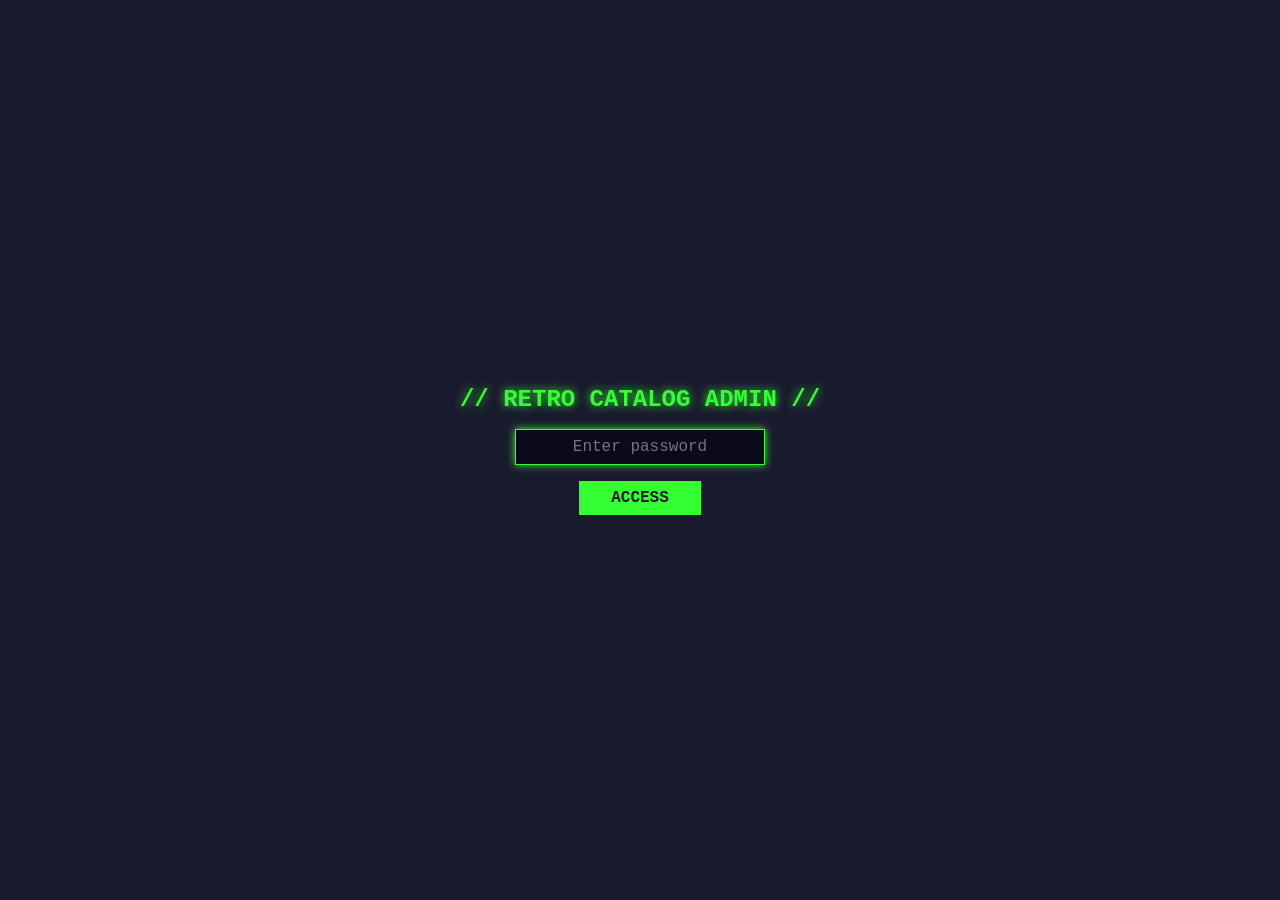
<file: static/admin/index.html>
<!DOCTYPE html>
<html lang="en">
<head>
  <meta charset="utf-8" />
  <meta name="viewport" content="width=device-width, initial-scale=1.0" />
  <title>Retro Catalog Admin</title>
  <style>
    * { box-sizing: border-box; margin: 0; padding: 0; }
    body {
      font-family: "Courier New", monospace;
      background: #1a1a2e;
      color: #33ff33;
      min-height: 100vh;
    }
    /* Password screen */
    #login-screen {
      display: flex;
      flex-direction: column;
      align-items: center;
      justify-content: center;
      min-height: 100vh;
      gap: 1rem;
    }
    #login-screen h1 { font-size: 1.5rem; text-shadow: 0 0 10px #33ff33; }
    #login-screen input {
      font-family: inherit;
      font-size: 1rem;
      padding: 0.5rem 1rem;
      background: #0a0a1a;
      border: 1px solid #33ff33;
      color: #33ff33;
      text-align: center;
      width: 250px;
    }
    #login-screen input:focus { outline: none; box-shadow: 0 0 8px #33ff33; }
    #login-screen button {
      font-family: inherit;
      font-size: 1rem;
      padding: 0.5rem 2rem;
      background: #33ff33;
      color: #1a1a2e;
      border: none;
      cursor: pointer;
      font-weight: bold;
    }
    #login-screen button:hover { background: #66ff66; }
    #login-error { color: #ff3333; display: none; }

    /* Admin panel */
    #admin-panel { display: none; padding: 2rem; max-width: 800px; margin: 0 auto; }
    #admin-panel h1 {
      font-size: 1.5rem;
      margin-bottom: 1.5rem;
      text-shadow: 0 0 10px #33ff33;
      border-bottom: 1px solid #33ff33;
      padding-bottom: 0.5rem;
    }
    .form-group { margin-bottom: 1rem; }
    .form-group label {
      display: block;
      margin-bottom: 0.25rem;
      font-size: 0.9rem;
      color: #88ff88;
    }
    .form-group input, .form-group select, .form-group textarea {
      font-family: inherit;
      font-size: 0.9rem;
      padding: 0.4rem 0.6rem;
      background: #0a0a1a;
      border: 1px solid #33ff33;
      color: #33ff33;
      width: 100%;
    }
    .form-group textarea { min-height: 150px; resize: vertical; }
    .form-group input:focus, .form-group select:focus, .form-group textarea:focus {
      outline: none;
      box-shadow: 0 0 6px #33ff33;
    }
    .form-row { display: flex; gap: 1rem; }
    .form-row .form-group { flex: 1; }
    .actions { margin-top: 1.5rem; display: flex; gap: 1rem; flex-wrap: wrap; }
    .actions button {
      font-family: inherit;
      font-size: 1rem;
      padding: 0.5rem 1.5rem;
      border: none;
      cursor: pointer;
      font-weight: bold;
    }
    #btn-preview {
      background: #336699;
      color: #fff;
    }
    #btn-download {
      background: #33ff33;
      color: #1a1a2e;
    }
    #btn-copy {
      background: #ff9933;
      color: #1a1a2e;
    }
    .actions button:hover { opacity: 0.85; }

    /* Preview */
    #preview-section { display: none; margin-top: 2rem; }
    #preview-section h2 {
      font-size: 1.1rem;
      margin-bottom: 0.5rem;
      color: #88ff88;
    }
    #preview-output {
      background: #0a0a1a;
      border: 1px solid #33ff33;
      padding: 1rem;
      white-space: pre-wrap;
      font-size: 0.85rem;
      max-height: 500px;
      overflow-y: auto;
    }
    #copy-toast {
      display: none;
      color: #ff9933;
      font-size: 0.9rem;
      margin-top: 0.5rem;
    }
  </style>
</head>
<body>

<!-- Password Screen -->
<div id="login-screen">
  <h1>// RETRO CATALOG ADMIN //</h1>
  <input type="password" id="password-input" placeholder="Enter password" autofocus />
  <button onclick="checkPassword()">ACCESS</button>
  <div id="login-error">ACCESS DENIED</div>
</div>

<!-- Admin Panel -->
<div id="admin-panel">
  <h1>// NEW COMPUTER ENTRY //</h1>

  <div class="form-group">
    <label>Title *</label>
    <input type="text" id="f-title" placeholder="e.g. Commodore 64" />
  </div>

  <div class="form-row">
    <div class="form-group">
      <label>Brand *</label>
      <input type="text" id="f-brand" placeholder="e.g. Commodore" />
    </div>
    <div class="form-group">
      <label>Year *</label>
      <input type="number" id="f-year" placeholder="e.g. 1982" />
    </div>
  </div>

  <div class="form-row">
    <div class="form-group">
      <label>CPU</label>
      <input type="text" id="f-cpu" placeholder="e.g. MOS 6510 @ 1.023 MHz" />
    </div>
    <div class="form-group">
      <label>RAM</label>
      <input type="text" id="f-ram" placeholder="e.g. 64 KB" />
    </div>
  </div>

  <div class="form-row">
    <div class="form-group">
      <label>Storage</label>
      <input type="text" id="f-storage" placeholder="e.g. 1541 Floppy Drive" />
    </div>
    <div class="form-group">
      <label>Display</label>
      <input type="text" id="f-display" placeholder="e.g. 320x200, 16 colors" />
    </div>
  </div>

  <div class="form-row">
    <div class="form-group">
      <label>OS</label>
      <input type="text" id="f-os" placeholder="e.g. BASIC 2.0" />
    </div>
    <div class="form-group">
      <label>Condition</label>
      <select id="f-condition">
        <option value="">-- select --</option>
        <option>Working</option>
        <option>Partially Working</option>
        <option>Not Working</option>
        <option>Unrestored</option>
        <option>Restored</option>
      </select>
    </div>
  </div>

  <div class="form-row">
    <div class="form-group">
      <label>Acquired</label>
      <input type="text" id="f-acquired" placeholder="e.g. 2023" />
    </div>
    <div class="form-group">
      <label>Type</label>
      <select id="f-type">
        <option value="">-- select --</option>
        <option>Desktop</option>
        <option>Home Computer</option>
        <option>Laptop</option>
        <option>Workstation</option>
        <option>Portable</option>
        <option>Game Console</option>
        <option>Terminal</option>
        <option>Other</option>
      </select>
    </div>
  </div>

  <div class="form-group">
    <label>Era</label>
    <select id="f-era">
      <option value="">-- select --</option>
      <option>1970s</option>
      <option>1980s</option>
      <option>1990s</option>
      <option>2000s</option>
    </select>
  </div>

  <div class="form-group">
    <label>Tagline *</label>
    <input type="text" id="f-tagline" placeholder="e.g. The best-selling single computer model of all time" />
  </div>

  <div class="form-group">
    <label>Description (Markdown)</label>
    <textarea id="f-body" placeholder="Write about this machine..."></textarea>
  </div>

  <div class="actions">
    <button id="btn-preview" onclick="generatePreview()">PREVIEW</button>
    <button id="btn-download" onclick="downloadFile()">DOWNLOAD .MD</button>
    <button id="btn-copy" onclick="copyToClipboard()">COPY TO CLIPBOARD</button>
  </div>

  <div id="preview-section">
    <h2>// OUTPUT PREVIEW //</h2>
    <pre id="preview-output"></pre>
    <div id="copy-toast">Copied to clipboard!</div>
  </div>
</div>

<script>
  // Hardcoded password - change this to whatever you want
  const ADMIN_PASSWORD = "retro";

  function checkPassword() {
    const input = document.getElementById("password-input");
    if (input.value === ADMIN_PASSWORD) {
      document.getElementById("login-screen").style.display = "none";
      document.getElementById("admin-panel").style.display = "block";
    } else {
      const err = document.getElementById("login-error");
      err.style.display = "block";
      input.value = "";
      input.focus();
      setTimeout(() => err.style.display = "none", 2000);
    }
  }

  document.getElementById("password-input").addEventListener("keydown", (e) => {
    if (e.key === "Enter") checkPassword();
  });

  function slugify(text) {
    return text.toLowerCase().replace(/[^a-z0-9]+/g, "-").replace(/(^-|-$)/g, "");
  }

  function generateMarkdown() {
    const title = document.getElementById("f-title").value.trim();
    const brand = document.getElementById("f-brand").value.trim();
    const year = document.getElementById("f-year").value.trim();
    const cpu = document.getElementById("f-cpu").value.trim();
    const ram = document.getElementById("f-ram").value.trim();
    const storage = document.getElementById("f-storage").value.trim();
    const display = document.getElementById("f-display").value.trim();
    const os = document.getElementById("f-os").value.trim();
    const condition = document.getElementById("f-condition").value;
    const acquired = document.getElementById("f-acquired").value.trim();
    const type = document.getElementById("f-type").value;
    const era = document.getElementById("f-era").value;
    const tagline = document.getElementById("f-tagline").value.trim();
    const body = document.getElementById("f-body").value.trim();

    let md = "---\n";
    md += `title: "${title}"\n`;
    if (brand) md += `brand: "${brand}"\n`;
    if (year) md += `year: ${year}\n`;
    if (cpu) md += `cpu: "${cpu}"\n`;
    if (ram) md += `ram: "${ram}"\n`;
    if (storage) md += `storage: "${storage}"\n`;
    if (display) md += `display: "${display}"\n`;
    if (os) md += `os: "${os}"\n`;
    if (condition) md += `condition: "${condition}"\n`;
    if (acquired) md += `acquired: "${acquired}"\n`;
    if (tagline) md += `tagline: "${tagline}"\n`;
    if (brand) md += `brands: ["${brand}"]\n`;
    if (era) md += `eras: ["${era}"]\n`;
    if (type) md += `types: ["${type}"]\n`;
    md += "draft: false\n";
    md += "---\n\n";
    if (body) md += body + "\n";

    return { md, slug: slugify(title) };
  }

  function generatePreview() {
    const { md } = generateMarkdown();
    document.getElementById("preview-output").textContent = md;
    document.getElementById("preview-section").style.display = "block";
  }

  function downloadFile() {
    const { md, slug } = generateMarkdown();
    const blob = new Blob([md], { type: "text/markdown" });
    const a = document.createElement("a");
    a.href = URL.createObjectURL(blob);
    a.download = (slug || "new-computer") + ".md";
    a.click();
    URL.revokeObjectURL(a.href);
  }

  function copyToClipboard() {
    const { md } = generateMarkdown();
    navigator.clipboard.writeText(md).then(() => {
      const toast = document.getElementById("copy-toast");
      toast.style.display = "block";
      setTimeout(() => toast.style.display = "none", 2000);
    });
  }
</script>

</body>
</html>
</file>
